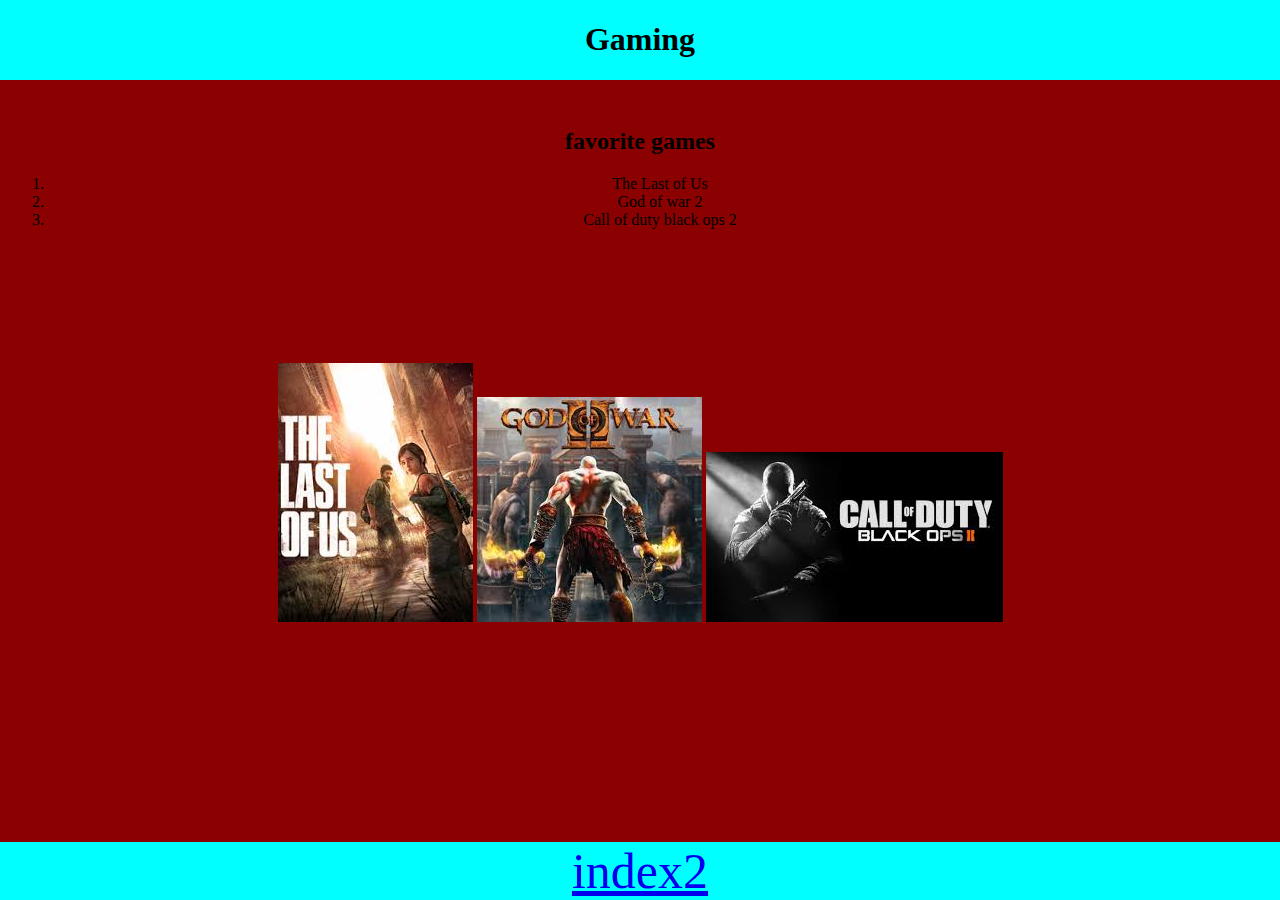
<file: index.html>
<!DOCTYPE html>
<html lang="en">

<head>
    <title>My personal showcase</title>
    <link rel="stylesheet" href="styles/style.css">
</head>

<body>
    <header>
        <h1>Gaming</h1>
    </header>

    <h2>favorite games</h2>
    <ol>
    <li>The Last of Us</li>

    <li>God of war 2</li>
    <li>Call of duty black ops 2</li>
</ol> <br>
    <div>
        <img src="pictures/Thelastofus.jpg" alt="Joel and Ellie on a long journey">
        <img src="pictures/Godofwar2.jpg" alt="A god on a mission to defeat Zeus">
        <img src="pictures/blackops2.jpg" alt="A man remembering the past of the war">
    </div>
    <footer><a href="index2.html">
            <nav>index2</nav>
        </a></footer>
</body>

</html>
</file>
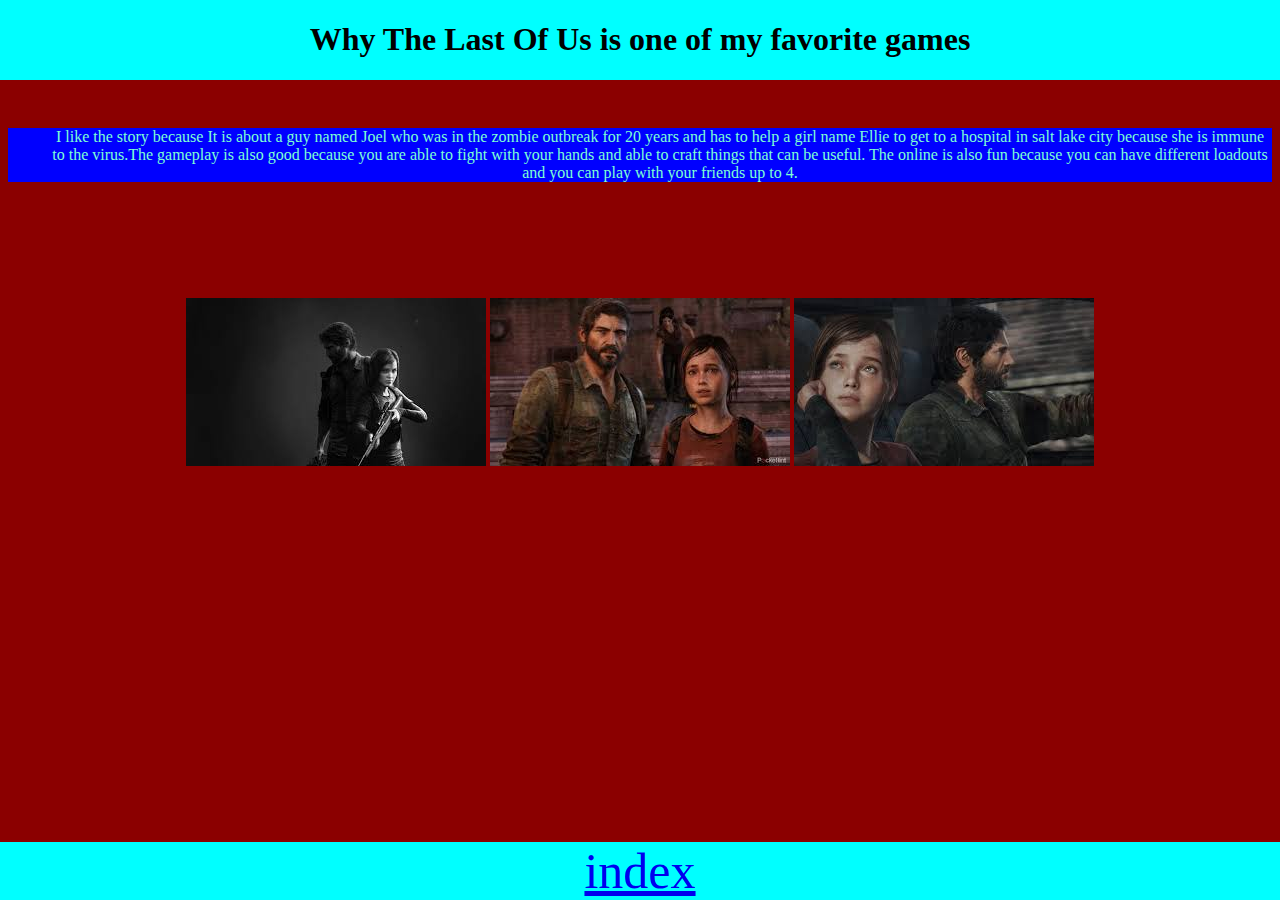
<file: index2.html>
<!DOCTYPE html>
<html lang="en">

<head>
<title>My personal showcase</title>
<link rel="stylesheet" href="styles/style.css">

</head>

<body> 
<header>
    <h1>Why The Last Of Us is one of my favorite games </h1>
</header>
<h2></h2>
<ul>
    <article>I like the story because It is about a guy named Joel who was in the zombie outbreak for 20 years and has to help a girl name Ellie to get to a hospital in salt lake city because she is immune to the virus.The gameplay is also good because you are able to fight with your hands and able to craft things that can be useful. The online is also fun because you can have different loadouts and you can play with your friends up to 4.
</ul>
<div>
<img src="pictures/thelastofus2.jpg">
<img src="pictures/thelastofus3.jpg">
<img src="pictures/thelastofus4.jpg">
</div>
<footer><a href="index.html"><nav>index</nav></a></footer>
</body>
</html>
</file>
<file: styles/style.css>
header {
    position:fixed;
    left:0;
    top:0;
    width:100%;
    background-color:aqua;
    text-align: center;
}
ul {
    background-color: blue;
    color: aquamarine;
}

body{
    background-color: darkred;
    padding-top: 100px;
    text-align: center;
}
footer{
    position:fixed;
    left:0;
    bottom:0;
    width:100%;
    background-color:aqua;
    text-align: center;
}
nav{
    font-size: 50px;
}

div{
    padding-top: 100px;
}
</file>
